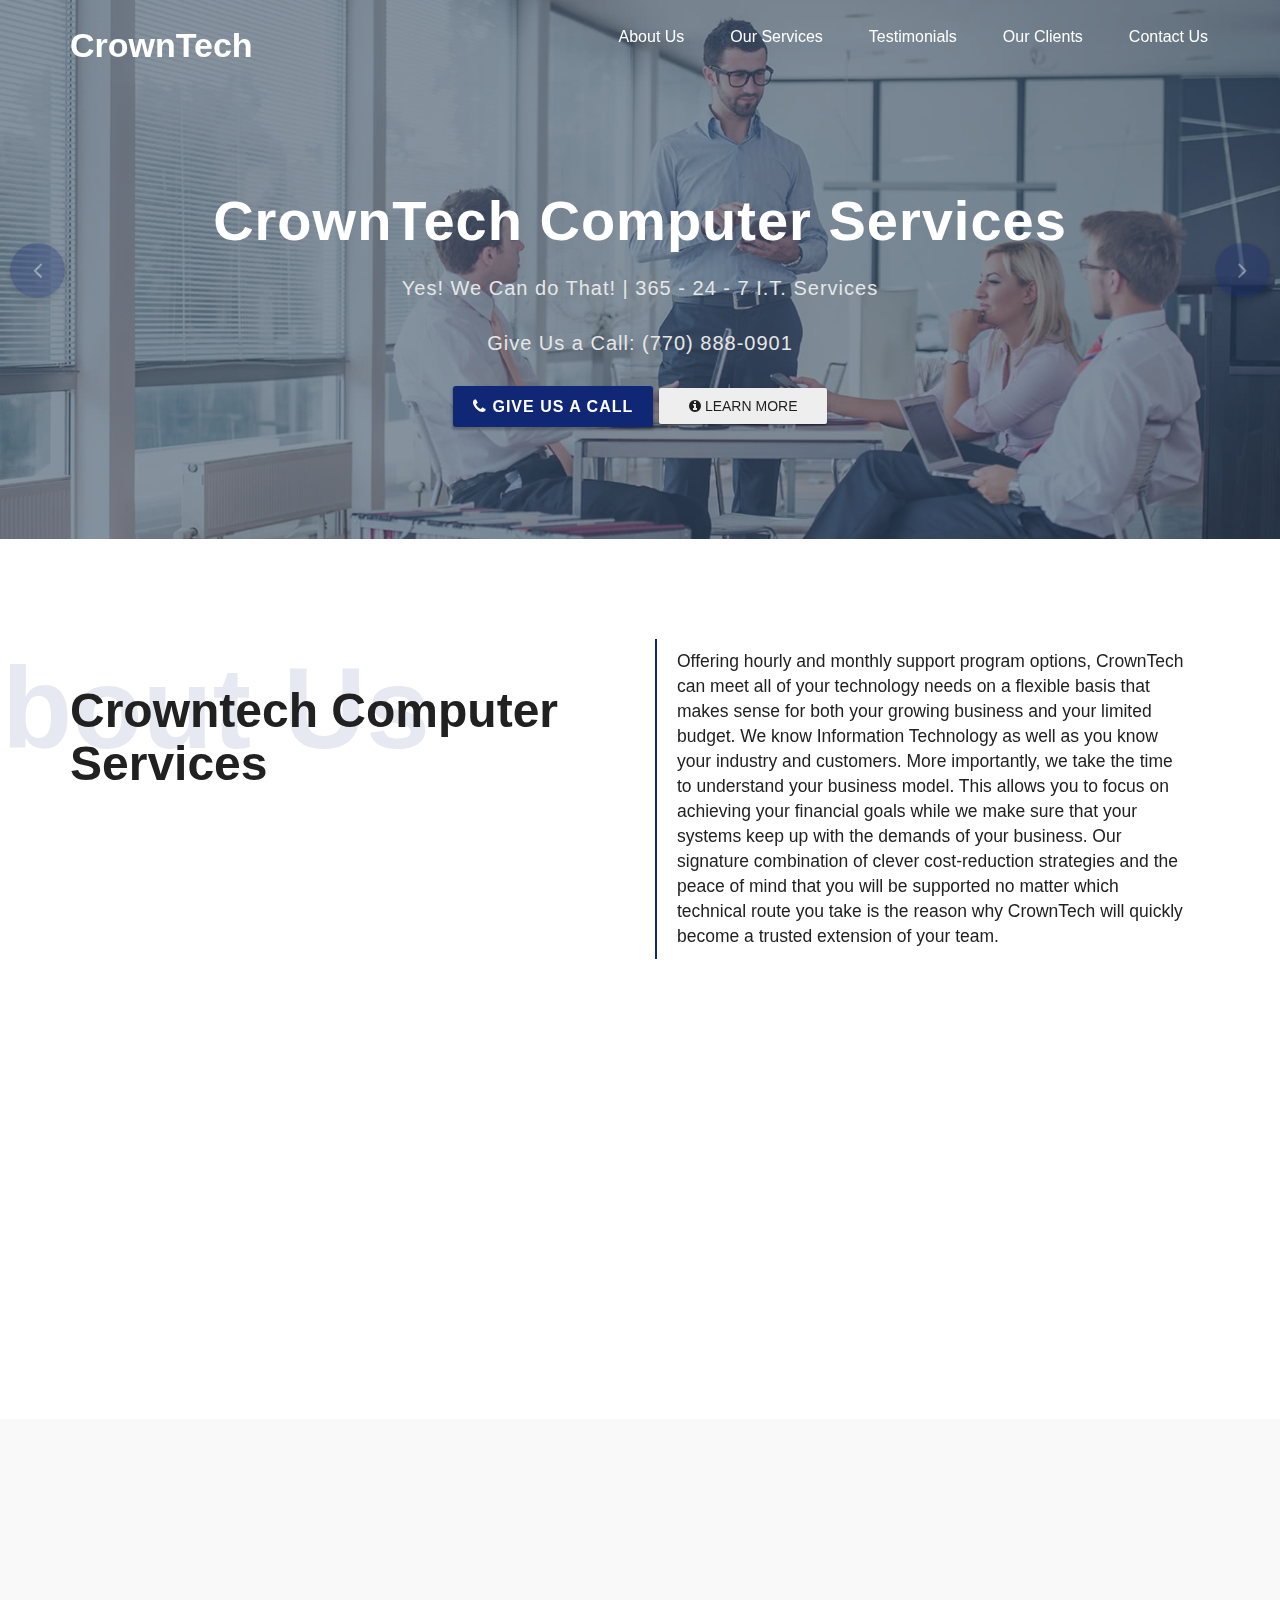
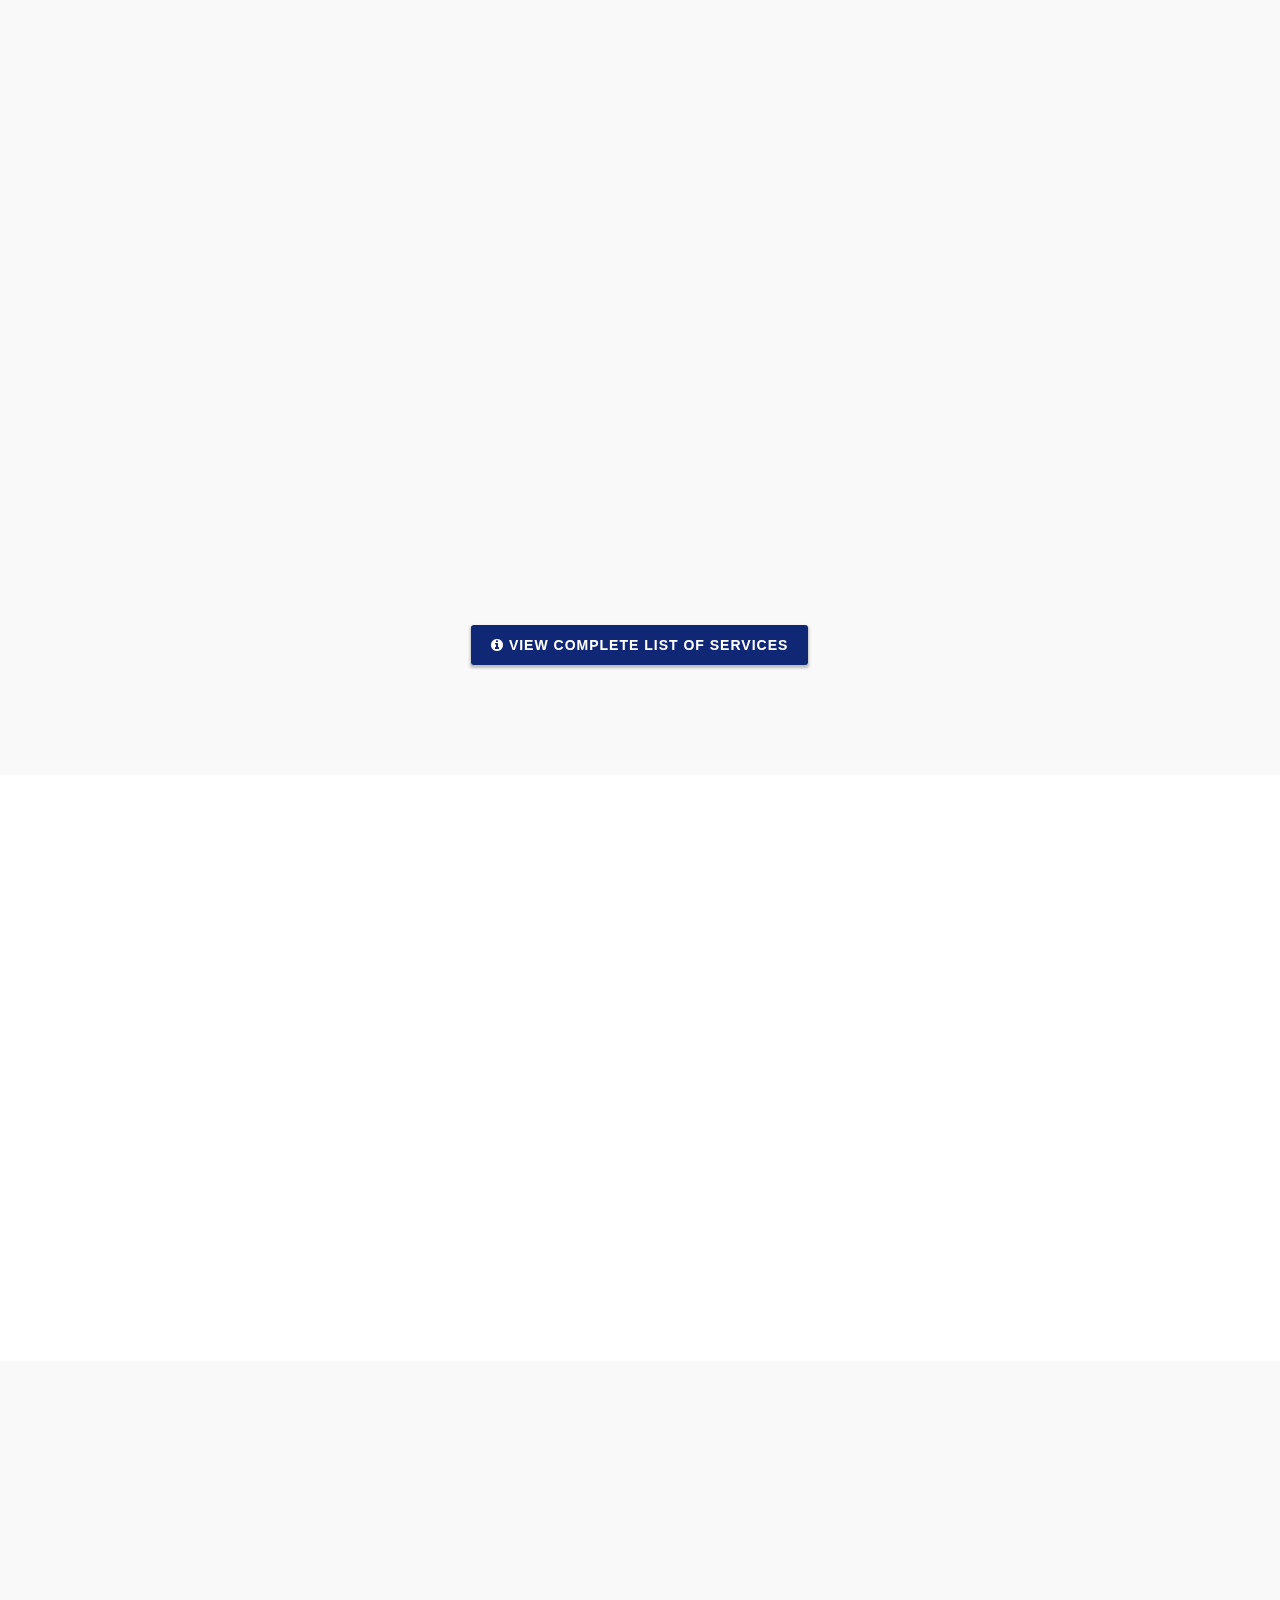
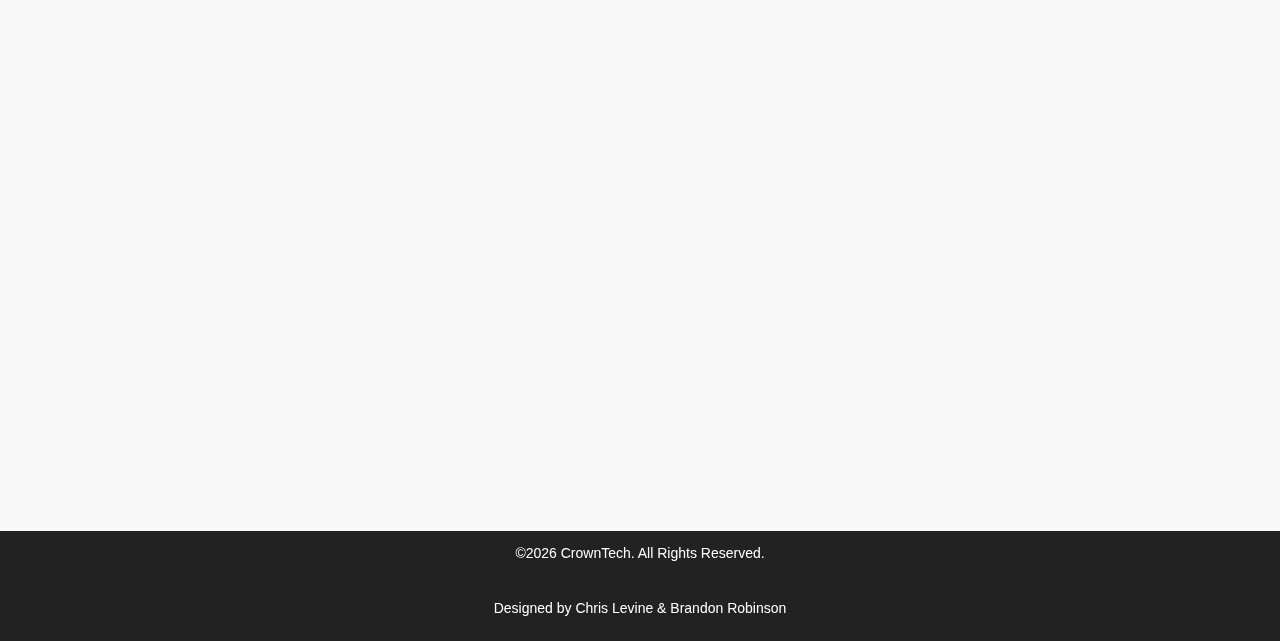
<file: index.html>
<!DOCTYPE html>
<html class=no-js lang=en>
<title>CrownTech | Home</title>
<meta charset=utf-8>
<meta content="ie=edge" http-equiv=x-ua-compatible>
<meta content="Site Description goes here" name=description>
<meta content="width=device-width,initial-scale=1" name=viewport>
<header class="affix-top navbar navbar-default" data-offset-top=400 data-spy=affix id=header>
    <div class=container>
        <a href=index.html class=site-logo alt=Mea>
            <h2>CrownTech</h2>
        </a>
        <nav class=okayNav id=nav-main role=navigation>
            <ul class="nav navbar-nav">
                <li class="dropdown sub-menu"><a href=#about class="dropdown-toggle nav-link" alt=Mea type=button>About Us</a>
                    <li class="dropdown sub-menu"><a href=#services class="dropdown-toggle nav-link" alt=Mea type=button>Our Services</a>
                        <li class="dropdown sub-menu"><a href=#quotes class="dropdown-toggle nav-link" alt=Mea type=button>Testimonials</a>
                            <li class="dropdown sub-menu"><a href=clients.html class="dropdown-toggle nav-link" alt=Mea type=button>Our Clients</a>
                                <li class="dropdown sub-menu"><a href=#contact class="dropdown-toggle nav-link" alt=Mea type=button>Contact Us</a></ul>
            <ul
                class=wpb-mobile-menu>
                <li><a href=#about>About Us</a>
                    <li><a href=#services>Our Services</a>
                        <li><a href=#quotes>Testimonials</a>
                            <li><a href="clients.html">Our Clients</a>
                                <li><a href=#contact>Contact Us</a></ul>
        </nav>
    </div>
</header>


<!-- Main Carousel Section -->
<div id="main-slide" class="carousel slide carousel-fade" data-ride="carousel">
    
       <div class="carousel-inner">
           <div class="item">
               <img class="img-responsive" src="assets/images/slider/slider-bg4.jpg" alt="slider">
               <div class="slider-content">
                   <div class="container">
                       <div class="row">
                           <div class="col-md-12 text-left">
                            <h1 class="animated wow fadeIn hero-heading" data-wow-delay=.7s>CrownTech Computer Services</h1>
                            <h5 class="animated5 hero-sub-heading">Yes! We Can do That! | 365 - 24 - 7 I.T. Services</h5>
                               <a href="javascript:void(0)" class="animated fadeInUp wow btn btn-common" data-wow-delay=".9s"><i class="material-icons">&#xE90F;</i> Explore<div class="ripple-container"></div></a>
                           </div>
                       </div>
                   </div>
               </div>
           </div> 
           <div class="item active">
               <img class="img-responsive" src="assets/images/slider/slider-bg2.jpg" alt="slider">
               <div class="slider-content">
                   <div class="container">
                       <div class="row">
                           <div class="col-md-12 text-center">
                            <h1 class="animated wow fadeIn hero-heading" data-wow-delay=.7s>CrownTech Computer Services</h1>
                            <h5 class="animated5 hero-sub-heading hero-sub-heading">Yes! We Can do That! | 365 - 24 - 7 I.T. Services</h5>
                            <h5 class="animated5 hero-sub-heading">Give Us a Call: (770) 888-0901</h5>                                                        
                            <a href="tel:7708880901" class="animated6 btn btn-lg btn-common"><i class="fa fa-phone" aria-hidden="true"></i>                                
                                <div class="ripple-container"></div>Give Us a Call</a>
                                   <a href="#about" class="animated6 btn btn-md btn-raised btn-default"><i class="fa fa-info-circle" aria-hidden="true"></i>
                                    <div class="ripple-container"></div>Learn More</a>
                           </div>
                       </div>
                   </div>
               </div>
           </div>

           <div class="item">
               <img class="img-responsive" src="assets/images/slider/slider-bg3.jpg" alt="slider">
               <div class="slider-content">
                   <div class="container">
                       <div class="row">
                           <div class="col-md-12 text-center">
                               <h1 class="animated wow bounceInUp hero-heading" data-wow-delay=".6s">Cutting Edge Features</h1>
                               <h5 class="animated4 hero-sub-heading">Material Design - Bootstrap - HTML5 - CSS3 - Responsive </h5>
                               <a href="javascript:void(0)" class="animated4 btn btn-common"><i class="material-icons">&#xE8F4;</i> Learn More</a>
                           </div>
                       </div>
                   </div>
               </div>
           </div> 
       </div> 
    
       <a class="left carousel-control" href="#main-slide" data-slide="prev">
       <span><i class="fa fa-angle-left" data-ripple-color="#F0F0F0"><div class="ripple-container"></div></i></span>
       </a>
       <a class="right carousel-control" href="#main-slide" data-slide="next">
       <span><i class="fa fa-angle-right" data-ripple-color="#F0F0F0"><div class="ripple-container"></div></i></span>
       </a>
   </div>
   <!-- Main Carousel Section End-->

<section class="section-padding mea-about-section" id=about>
    <div class=container>
        <div class=row>
            <div class="animated wow col-md-6 mea-title-section slideInLeft" data-wow-delay=.2s>
                <h1 class=section-titile-bg>About Us</h1>
                <h1 class=section-title>Crowntech Computer Services</h1>
            </div>
            <div class="animated wow col-md-6 slideInRight mea-section-quote" data-wow-delay=.2s>
                <blockquote>
                    <p>Offering hourly and monthly support program options, CrownTech can meet all of your technology needs
                        on a flexible basis that makes sense for both your growing business and your limited budget. We know
                        Information Technology as well as you know your industry and customers. More importantly, we take
                        the time to understand your business model. This allows you to focus on achieving your financial
                        goals while we make sure that your systems keep up with the demands of your business. Our signature
                        combination of clever cost-reduction strategies and the peace of mind that you will be supported
                        no matter which technical route you take is the reason why CrownTech will quickly become a trusted
                        extension of your team.</blockquote>
            </div>
        </div>
        <div class=row>
            <div class="animated wow col-md-6 mea-title-section slideInLeft" data-wow-delay=.2s>
                <h1 class=section-title>Why use CrownTech Computer Services?</h1>
            </div>
            <div class="animated wow col-md-6 slideInLeft mea-section-quote" data-wow-delay=.2s>
                <blockquote>
                    <p>Offering hourly and monthly support program options, CrownTech can meet all of your technology needs
                        on a flexible basis that makes sense for both your growing business and your limited budget. We know
                        Information Technology as well as you know your industry and customers. More importantly, we take
                        the time to understand your business model. This allows you to focus on achieving your financial
                        goals while we make sure that your systems keep up with the demands of your business. Our signature
                        combination of clever cost-reduction strategies and the peace of mind that you will be supported
                        no matter which technical route you take is the reason why CrownTech will quickly become a trusted
                        extension of your team.</blockquote>
            </div>
        </div>
    </div>
</section>
<section class="section-padding section-dark mea-service-section" id=services>
    <div class=container>
        <div class=row>
            <div class="animated wow col-md-6 mea-title-section slideInLeft" data-wow-delay=.2s>
                <h1 class=section-titile-bg>Services</h1>
                <h1 class=section-title>Services</h1>
            </div><br><br></div>
        <div class="row mt-100">
            <div class="col-md-4 animated fadeInUp single-service-widget wow" data-wow-delay=.3s>
                <div class=media>
                    <div class=media-left><i class="fa fa-wifi" aria-hidden=true></i></div>
                    <div class=media-body>
                        <h2 class=subtitle>Remote and Onsite Computer System Administration and Support</h2>
                        <li>Peer-To-Peer Networks
                            <li>Complex Multi-Server and Client Environments
                                <li>And Many More</div>
                </div>
            </div>
            <div class="col-md-4 animated fadeInUp single-service-widget wow" data-wow-delay=.4s>
                <div class=media>
                    <div class=media-left><i class="fa fa-desktop" aria-hidden=true></i></div>
                    <div class=media-body>
                        <h2 class=subtitle>I.T. System Design and Implementation</h2>
                        <li>Cost Effective, Scalable Infrastructure Design
                            <li>Business-Plan-Based IT Feasibility Studies
                                <li>And Many More</div>
                </div>
            </div>
            <div class="col-md-4 animated fadeInUp single-service-widget wow" data-wow-delay=.5s>
                <div class=media>
                    <div class=media-left><i class="fa fa-wrench" aria-hidden=true></i></div>
                    <div class=media-body>
                        <h2 class=subtitle>Hardware/Software and Service Sourcing</h2>
                        <li>Numerous Suppliers and Service Providers
                            <li>Core Software and Business-Specific Applications
                                <li>Voice/Data Service Procurement</li><br><br></div>
                </div>
            </div>
            <div class="col-md-4 animated fadeInUp single-service-widget wow" data-wow-delay=.7s>
                <div class=media>
                    <div class=media-left><i class="fa fa-phone" aria-hidden=true></i></div>
                    <div class=media-body>
                        <h2 class=subtitle>3XC Phone Systems</h2>
                        <p>3CX Phone System for Windows is an award-winning software-based IP PBX that replaces traditional
                            proprietary hardware PBX. It is based on the SIP standard and supports most popular SIP phones,
                            VoIP Gateways, VoIP service providers and PSTN phone lines. It is easy to manage by system administrators
                            as it integrates well with Windows Network infrastructure.</div>
                </div>
            </div>
            <div class="col-md-4 animated fadeInUp single-service-widget wow" data-wow-delay=.8s>
                <div class=media>
                    <div class=media-left><i class="fa fa-play" aria-hidden=true></i></div>
                    <div class=media-body>
                        <h2 class=subtitle>Audio/Video</h2>
                        <li>Commercial and Residential
                            <li>Command and Control Centers
                                <li>Classrooms and Training Centers
                                    <li>Mobile Presentation Packages
                                        <li>Home or Office Theater
                                            <li>Home, Office or Restaurant/Retail Audio/Video</div>
                </div>
            </div>
            <div class="col-md-4 animated fadeInUp single-service-widget wow" data-wow-delay=.6s>
                <div class=media>
                    <div class=media-left><i class="fa fa-user-secret" aria-hidden=true></i></div>
                    <div class=media-body>
                        <h2 class=subtitle>Telephony and Surveillance</h2>
                        <li>PBX-Based IP Telephony
                            <li>IP Surveillance</div>
                </div>
            </div>
        </div>
    </div>
    <center><a href=services.html class="btn btn-common animated4"><i class="fa fa-1x fa-info-circle"aria-hidden=true></i> View Complete List of Services</a></center>
</section>
<section class="section-padding mea-testimonial-section" id=quotes>
    <div class=container>
        <div class=row>
            <div class="animated wow col-md-6 mea-title-section slideInLeft" data-wow-delay=.2s>
                <h1 class=section-titile-bg>Client</h1>
                <h1 class=section-title>Testimonials</h1>
                <div class="mt-100 clearfix section-image"><img alt="Thumbs Up Icon" src=assets/images/section-image1.png class="img-responsive mt-100"></div>
            </div>
            <div class="animated wow col-md-6 slideInRight mea-section-quote col-sm-12" data-wow-delay=.2s>
                <div class="owl-carousel owl-theme" id=testimonial-carousel>
                    <div class="item active">
                        <div class=testomonial-quote>
                            <blockquote>
                                <p>"CrownTech has a key to our office. We trust them completely."</blockquote>
                        </div>
                        <div class=testimonial-author>
                            <div class=media>
                                <div class=media-body>
                                    <h2 class=subtitle>Julie Tracy</h2>
                                    <p>Forum Development Group</div>
                            </div>
                        </div>
                    </div>
                    <div class=item>
                        <div class=testomonial-quote>
                            <blockquote>
                                <p>"Servers and networking, surveillance and phones, website development or custom software
                                    solutions - CrownTech has us covered from A to Z."</blockquote>
                        </div>
                        <div class=testimonial-author>
                            <div class=media>
                                <div class=media-body>
                                    <h2 class=subtitle>Thomas Tropea</h2>
                                    <p>Thomas Enterprises, Inc.</div>
                            </div>
                        </div>
                    </div>
                    <div class=item>
                        <div class=testomonial-quote>
                            <blockquote>
                                <p>“Besides their amazing ethics, what became the greatest asset for us was their ability to
                                    troubleshoot and solve problems many times remotely. With CrownTech most of our time
                                    sensitive issues are corrected immediately no matter the time or the city I happened
                                    to be in."</blockquote>
                        </div>
                        <div class=testimonial-author>
                            <div class=media>
                                <div class=media-body>
                                    <h2 class=subtitle>Dr. Jorge Valdes</h2>
                                    <p>ServiceMaster Total Clean</div>
                            </div>
                        </div>
                    </div>
                </div>
            </div>
        </div>
    </div>
</section>
<section class="section-padding mea-contact-section section-dark" id=contact>
    <div class=container>
        <div class=row>
            <div class=col-md-12>
                <h1 class="animated wow slideInRight contact-title" data-wow-delay=.3s>Contact Us</h1>
            </div>
        </div>
        <div class="row mt-50">
            <div class="col-md-6 contact-widget-section">
                <div class="animated wow col-md-6 fadeInUp" data-wow-delay=.2s>
                    <div class=single-contact-widget><i class=material-icons></i>
                        <h3>Address</h3>
                        <address>
                            <p>4435 Berkshire Circle
                                <p>Knoxville
                                    <p>TN 27912</address>
                    </div>
                </div>
                <div class="animated wow col-md-6 fadeInUp" data-wow-delay=.3s>
                    <div class=single-contact-widget><i class=material-icons></i>
                        <h3>Phone</h3>
                        <address><a href=tel:7708880901>(770) 888-0901</a></address>
                    </div>
                </div>
            </div>
            <div class="animated wow fadeInUp col-md-5 col-md-offset-1" data-wow-delay=.4s>
                <form class=shake data-toggle=validator id=contactForm method=post name=contact-form role=form>
                    <div class="form-group label-floating"><label class=control-label for=name>Name</label><input class=form-control data-error="Please enter your name"
                            id=name name=name required>
                        <div class="help-block with-errors"></div>
                    </div>
                    <div class="form-group label-floating"><label class=control-label for=email>Email</label><input class=form-control data-error="Please enter your Email"
                            id=email name=email required type=email>
                        <div class="help-block with-errors"></div>
                    </div>
                    <div class="form-group label-floating"><label class=control-label for=msgSubject>Subject</label><input class=form-control data-error="Please enter your message subject"
                            id=msg_subject name=subject required>
                        <div class="help-block with-errors"></div>
                    </div>
                    <div class="form-group label-floating"><label class=control-label for=message>Message</label><textarea class=form-control data-error="Write your message"
                            id=message name=message required rows=3></textarea>
                        <div class="help-block with-errors"></div>
                    </div>
                    <div class="form-submit mt-20"><button class="btn btn-common" id=form-submit type=submit><i class=material-icons></i> Send Message</button>
                        <div
                            class="text-center h3 hidden" id=msgSubmit></div>
                    <div class=clearfix></div>
            </div>
            </form>
        </div>
    </div>
    </div>
</section>
<footer class=mea-footer-section>
    <div class=footer-copyright-section>
        <div class=container>
            <div class=row>
                <div class="center col-md-12">
                    <p>©<script>document.write((new Date).getFullYear())</script> CrownTech. All Rights Reserved.</p> 
                    <p>Designed by Chris Levine  & Brandon Robinson</p>
                </div>
            </div>
        </div>
    </div>
</footer>
<link href=assets/css/bootstrap.min.css async rel=stylesheet>
<link href=assets/css/material.min.css async rel=stylesheet>
<link href=assets/css/ripples.min.css async rel=stylesheet>
<link href=assets/css/owl.carousel.css async rel=stylesheet>
<link href=assets/css/font-awesome.min.css async rel=stylesheet>
<link href=assets/css/settings.css async rel=stylesheet>
<link href=assets/css/slicknav.css async rel=stylesheet>
<link href=assets/css/animate.css async rel=stylesheet>
<link href=assets/css/style.css async rel=stylesheet>
<link href=assets/css/theme.css async rel=stylesheet>
<link href=assets/css/responsive.css async rel=stylesheet>
<script src=assets/js/jquery-min.js async></script>
<link href="https://fonts.googleapis.com/icon?family=Material+Icons" async rel=stylesheet>
<link href="https://fonts.googleapis.com/css?family=Open+Sans" async rel="stylesheet">
<script src=assets/js/bootstrap.min.js async></script>
<script src=assets/js/switcher.js async></script>
<script src=assets/js/jquery.mixitup.min.js async></script>
<script src=assets/js/jquery.inview.js async></script>
<script src=assets/js/jquery.counterup.min.js async></script>
<script src=assets/js/scroll-top.js async></script>
<script src=assets/js/material.min.js async></script>
<script src=assets/js/ripples.min.js async></script>
<script src=assets/js/owl.carousel.min.js async></script>
<script src=assets/js/form-validator.min.js async></script>
<script src=assets/js/contact-form-script.min.js async></script>
<script src=assets/js/wow.js async></script>
<script src=assets/js/jquery.slicknav.js async></script>
<script src=assets/js/main.js async></script>
</file>
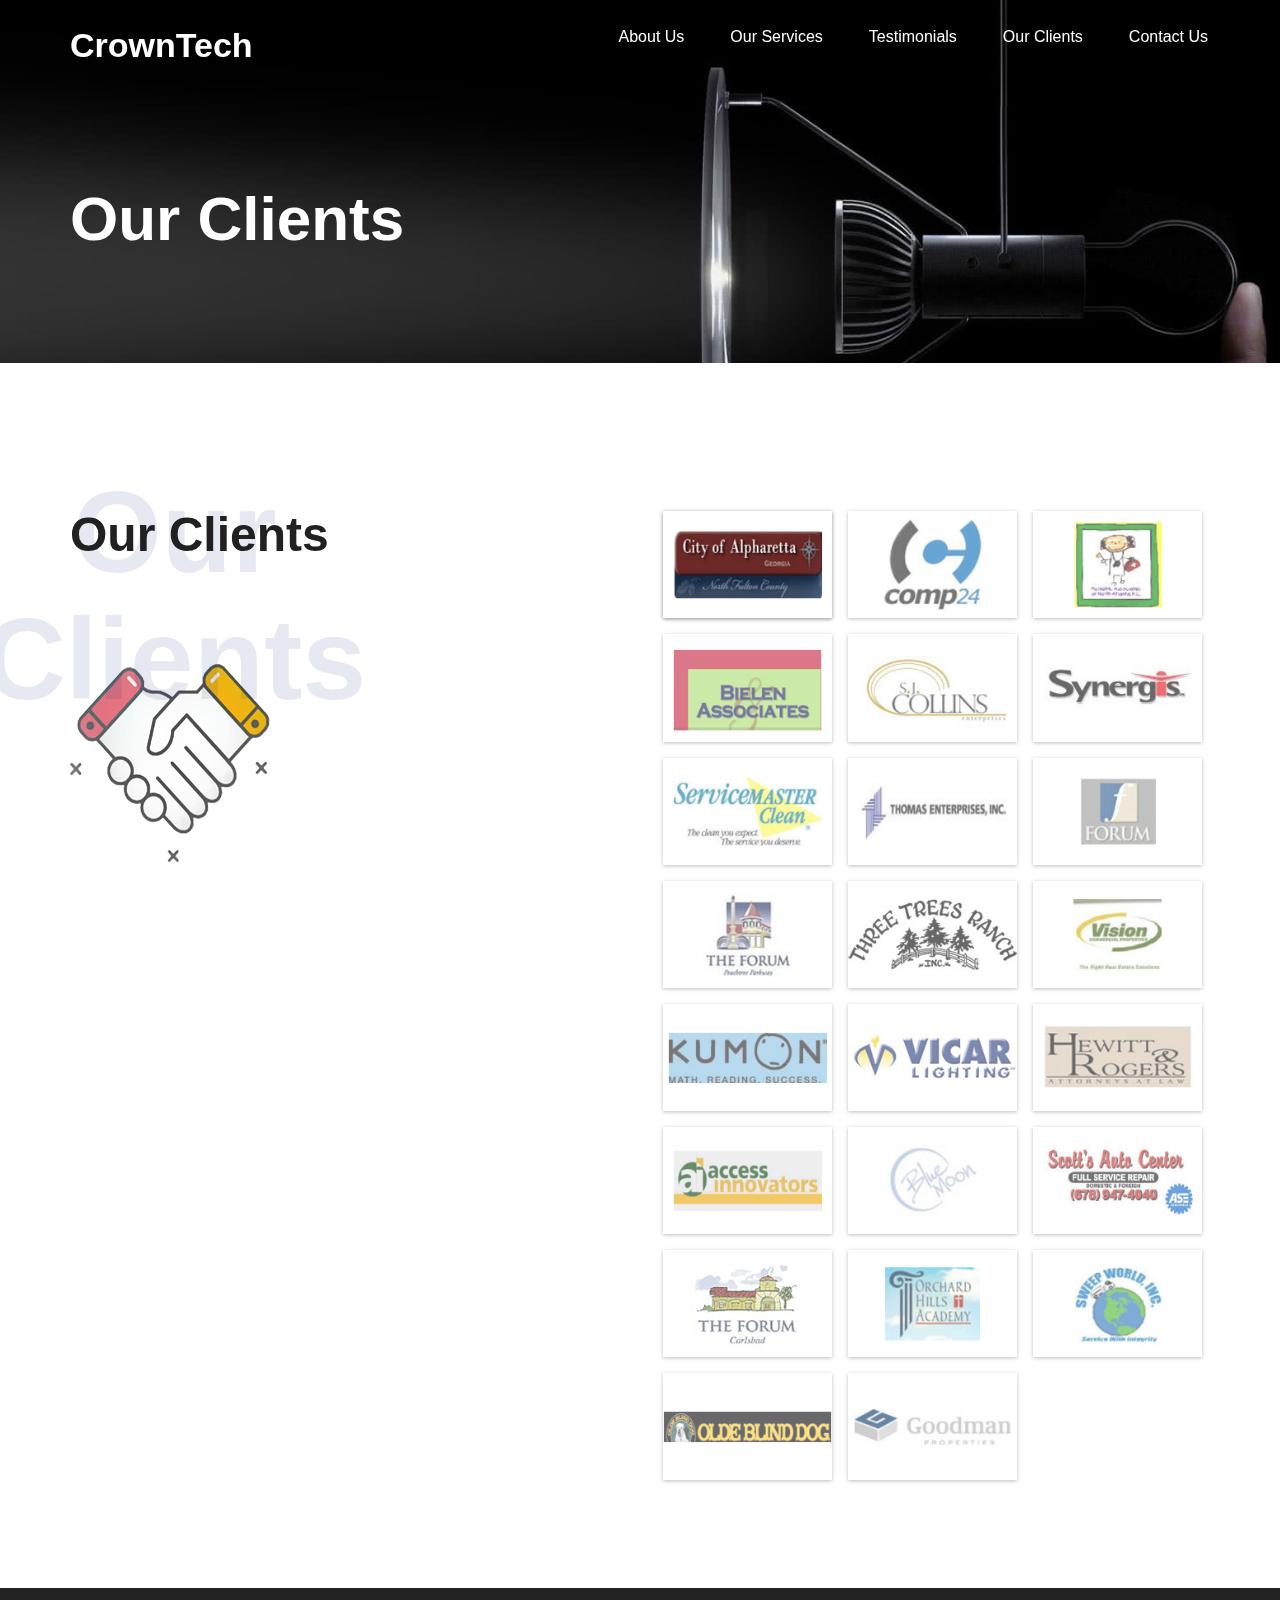
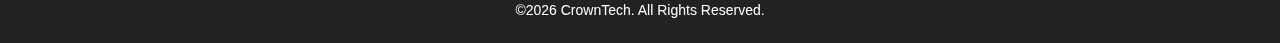
<file: clients.html>
<!DOCTYPE html>
<html class=no-js>
<title>CrownTech | Clients</title>
<meta charset=utf-8>
<meta content="ie=edge" http-equiv=x-ua-compatible>
<meta content="Site Description goes here" name=description>
<meta content="width=device-width,initial-scale=1" name=viewport>
<link href=apple-touch-icon.png.html rel=apple-touch-icon>
<link href=assets/css/bootstrap.min.css rel=stylesheet>
<link href=assets/css/material.min.css rel=stylesheet>
<link href=assets/css/ripples.min.css rel=stylesheet>
<link href=assets/css/owl.carousel.css rel=stylesheet>
<link href=assets/css/settings.css rel=stylesheet>
<link href=assets/css/slicknav.css rel=stylesheet>
<link href=assets/css/animate.css rel=stylesheet>
<link href=assets/css/style.css rel=stylesheet>
<link href=assets/css/theme.css async rel=stylesheet>
<link href=assets/css/responsive.css rel=stylesheet>
<link href="https://fonts.googleapis.com/icon?family=Material+Icons" rel=stylesheet>
<link href=assets/css/font-awesome.min.css rel=stylesheet>
<header class="affix-top navbar navbar-default" data-offset-top=400 data-spy=affix id=header>
    <div class=container>
        <a href=index.html alt=Mea class=site-logo>
            <h2>CrownTech</h2>
        </a>
        <nav class=okayNav id=nav-main role=navigation>
            <ul class="nav navbar-nav">
                <li class="dropdown sub-menu"><a href=index.html#about alt=Mea class="dropdown-toggle nav-link" type=button>About Us</a>
                    <li class="dropdown sub-menu"><a href=services.html alt=Mea class="dropdown-toggle nav-link" type=button>Our Services</a>
                        <li class="dropdown sub-menu"><a href=index.html#quotes alt=Mea class="dropdown-toggle nav-link" type=button>Testimonials</a>
                            <li
                                class="dropdown sub-menu"><a href=index.html#clients alt=Mea class="dropdown-toggle nav-link" type=button>Our Clients</a>
                                <li
                                    class="dropdown sub-menu"><a href=index.html#contact alt=Mea class="dropdown-toggle nav-link" type=button>Contact Us</a></ul>
            <ul
                class=wpb-mobile-menu>
                <li><a href=index.html#about>About Us</a>
                    <li><a href=index.html#services>Our Services</a>
                        <li><a href=index.html#quotes>Testimonials</a>
                            <li><a href=index.html#clients>Our Clients</a>
                                <li><a href=index.html#contact>Contact Us</a></ul>
        </nav>
    </div>
</header>
<section class="section-padding page-title-section">
    <div class=container>
        <div class=row>
            <div class=col-md-12>
                <div class=title-center>
                    <div class=title-middle>
                        <h1 class=page-title>Our Clients</h1>
                    </div>
                </div>
            </div>
        </div>
    </div>
</section>
<section class="section-padding mea-clients-section" id=clients>
    <div class=container>
        <div class=row>
            <div class="animated wow col-md-6 mea-title-section slideInLeft" data-wow-delay=.2s>
                <h1 class=section-titile-bg>Our Clients</h1>
                <h1 class=section-title>Our Clients</h1>
                <div class="mt-100 clearfix section-image"><img alt="Thumbs Up Icon" src=assets/images/section-image2.png class="img-responsive mt-100"></div>
            </div>
            <div class="animated wow col-md-6 slideInRight clearfix client-container mt-40" data-wow-delay=.2s>
                <div class=col-md-4>
                    <div class="single-client-image active"><img alt src=assets/images/clients/client1.png class=img-responsive></div>
                </div>
                <div class=col-md-4>
                    <div class=single-client-image><img alt src=assets/images/clients/client2.png class=img-responsive></div>
                </div>
                <div class=col-md-4>
                    <div class=single-client-image><img alt src=assets/images/clients/client3.png class=img-responsive></div>
                </div>
                <div class=col-md-4>
                    <div class=single-client-image><img alt src=assets/images/clients/client4.png class=img-responsive></div>
                </div>
                <div class=col-md-4>
                    <div class=single-client-image><img alt src=assets/images/clients/client5.png class=img-responsive></div>
                </div>
                <div class=col-md-4>
                    <div class=single-client-image><img alt src=assets/images/clients/client6.png class=img-responsive></div>
                </div>
                <div class=col-md-4>
                    <div class=single-client-image><img alt src=assets/images/clients/client7.png class=img-responsive></div>
                </div>
                <div class=col-md-4>
                    <div class=single-client-image><img alt src=assets/images/clients/client8.png class=img-responsive></div>
                </div>
                <div class=col-md-4>
                    <div class=single-client-image><img alt src=assets/images/clients/client9.png class=img-responsive></div>
                </div>
                <div class=col-md-4>
                    <div class=single-client-image><img alt src=assets/images/clients/client10.png class=img-responsive></div>
                </div>
                <div class=col-md-4>
                    <div class=single-client-image><img alt src=assets/images/clients/client11.png class=img-responsive></div>
                </div>
                <div class=col-md-4>
                    <div class=single-client-image><img alt src=assets/images/clients/client12.png class=img-responsive></div>
                </div>
                <div class=col-md-4>
                    <div class=single-client-image><img alt src=assets/images/clients/client13.png class=img-responsive></div>
                </div>
                <div class=col-md-4>
                    <div class=single-client-image><img alt src=assets/images/clients/client14.png class=img-responsive></div>
                </div>
                <div class=col-md-4>
                    <div class=single-client-image><img alt src=assets/images/clients/client15.png class=img-responsive></div>
                </div>
                <div class=col-md-4>
                    <div class=single-client-image><img alt src=assets/images/clients/client16.png class=img-responsive></div>
                </div>
                <div class=col-md-4>
                    <div class=single-client-image><img alt src=assets/images/clients/client17.png class=img-responsive></div>
                </div>
                <div class=col-md-4>
                    <div class=single-client-image><img alt src=assets/images/clients/client18.png class=img-responsive></div>
                </div>
                <div class=col-md-4>
                    <div class=single-client-image><img alt src=assets/images/clients/client19.png class=img-responsive></div>
                </div>
                <div class=col-md-4>
                    <div class=single-client-image><img alt src=assets/images/clients/client20.png class=img-responsive></div>
                </div>
                <div class=col-md-4>
                    <div class=single-client-image><img alt src=assets/images/clients/client21.png class=img-responsive></div>
                </div>
                <div class=col-md-4>
                    <div class=single-client-image><img alt src=assets/images/clients/client22.png class=img-responsive></div>
                </div>
                <div class=col-md-4>
                    <div class=single-client-image><img alt src=assets/images/clients/client23.png class=img-responsive></div>
                </div>
            </div>
        </div>
    </div>
</section>
<footer class=mea-footer-section>
    <div class=footer-copyright-section>
        <div class=container>
            <div class=row>
                <div class="center col-md-12">
                    <p>©<script>document.write((new Date).getFullYear())</script> CrownTech. All Rights Reserved.</p>
                </div>
            </div>
        </div>
    </div>
</footer>
<div id=loader>
    <div class=square-spin><img alt="MEA Proloader" src=assets/images/Preloader.gif></div>
</div>
<script src=assets/js/jquery-min.js></script>
<script src=assets/js/bootstrap.min.js></script>
<script src=assets/js/switcher.js></script>
<script src=assets/js/jquery.mixitup.min.js></script>
<script src=assets/js/jquery.inview.js></script>
<script src=assets/js/jquery.counterup.min.js></script>
<script src=assets/js/scroll-top.js></script>
<script src=assets/js/material.min.js></script>
<script src=assets/js/ripples.min.js></script>
<script src=assets/js/owl.carousel.min.js></script>
<script src=assets/js/form-validator.min.js></script>
<script src=assets/js/contact-form-script.min.js></script>
<script src=assets/js/wow.js></script>
<script src=assets/js/jquery.slicknav.js></script>
<script src=assets/js/alt-main.js></script>
</file>
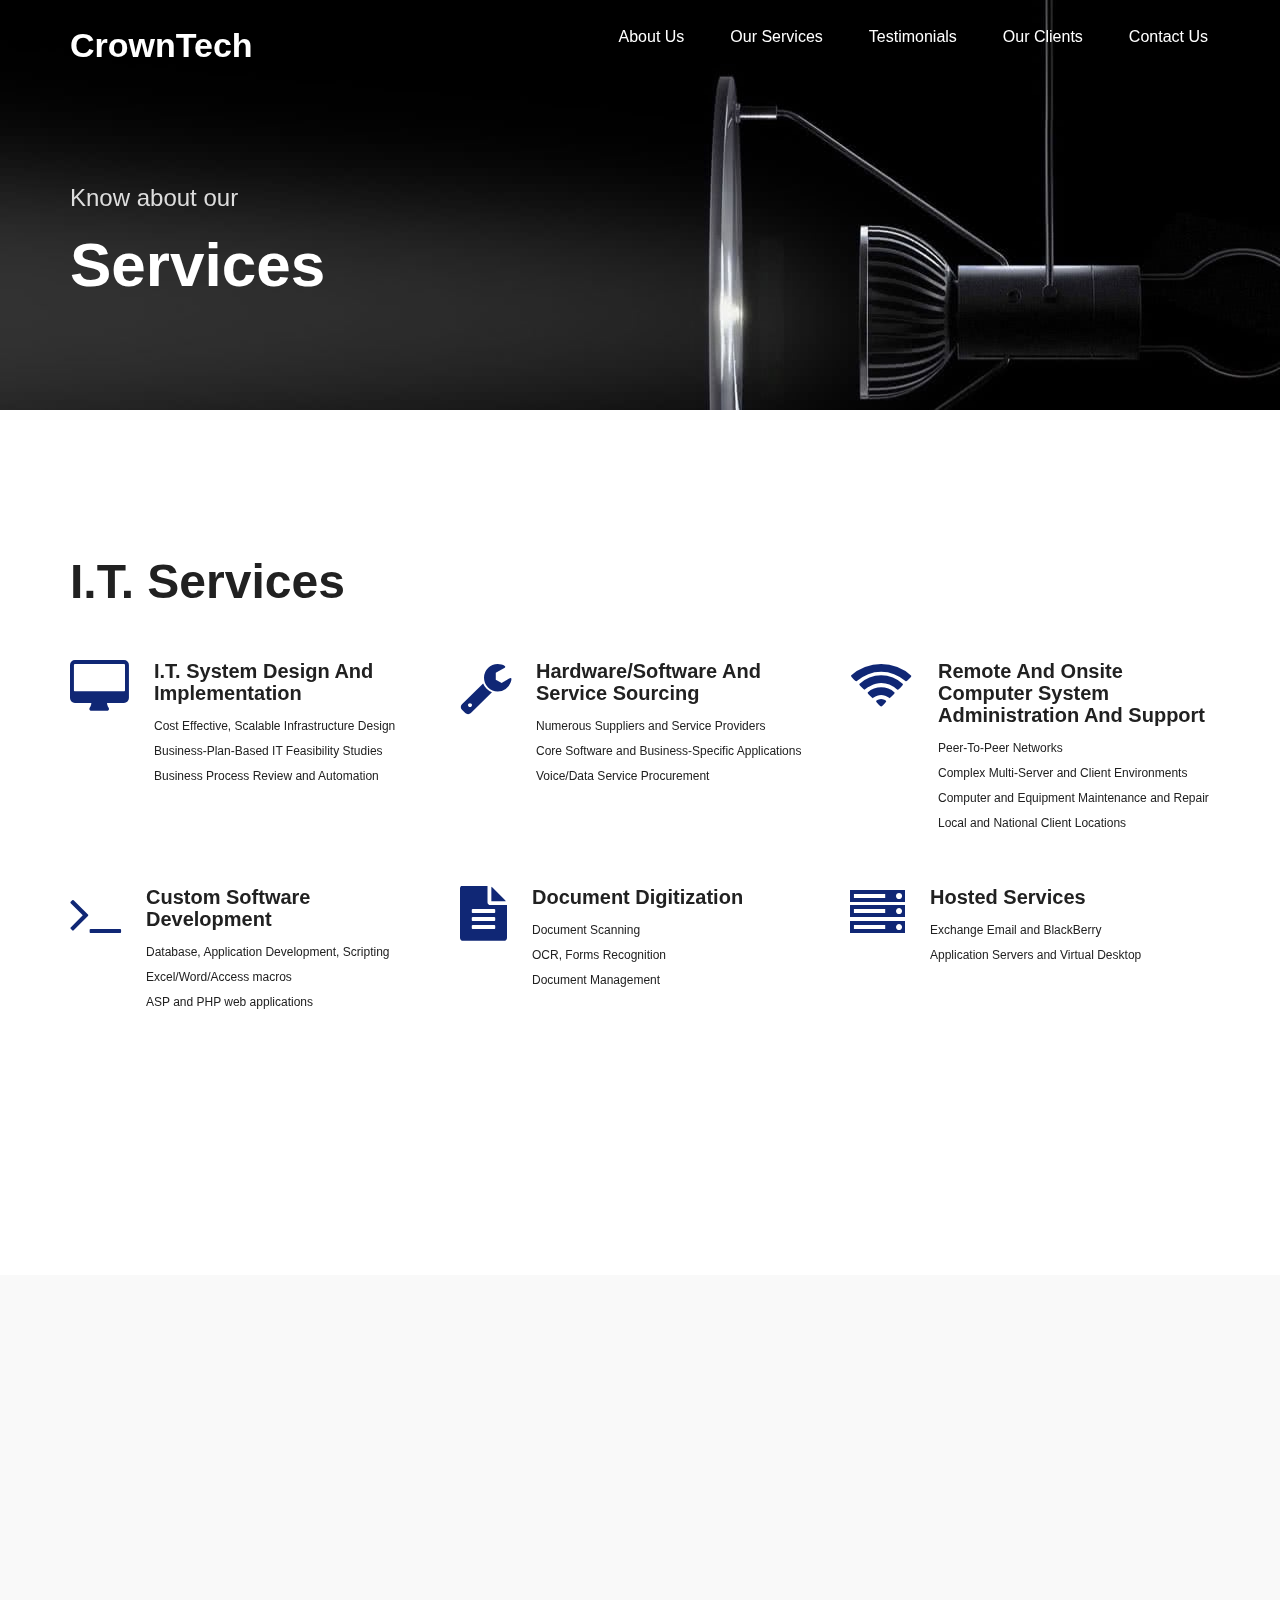
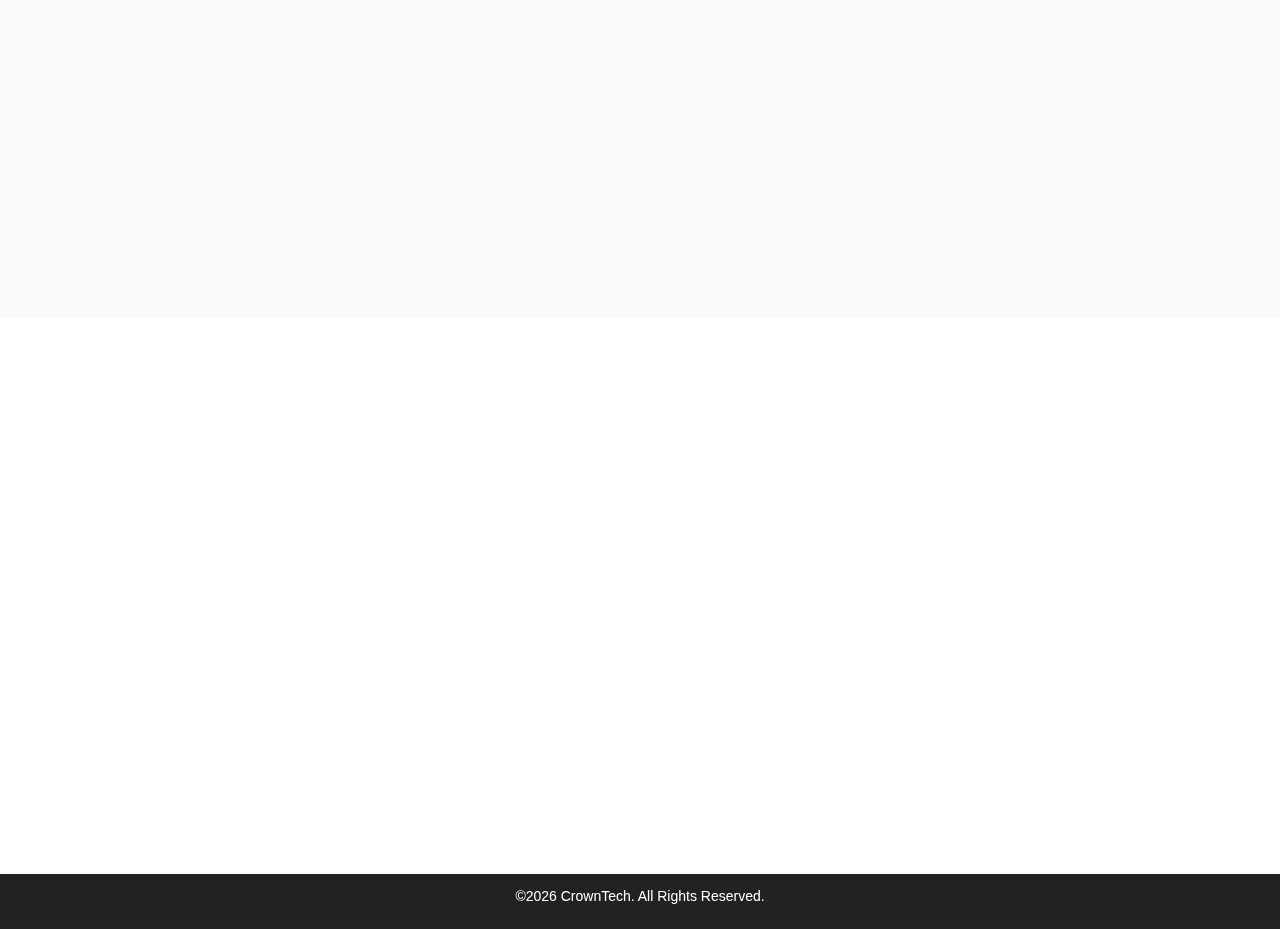
<file: services.html>
<!DOCTYPE html>
<html class=no-js>
<title>CrownTech | Services</title>
<meta charset=utf-8>
<meta content="ie=edge" http-equiv=x-ua-compatible>
<meta content="Site Description goes here" name=description>
<meta content="width=device-width,initial-scale=1" name=viewport>
<link href=apple-touch-icon.png.html rel=apple-touch-icon>
<link href=assets/css/bootstrap.min.css rel=stylesheet>
<link href=assets/css/material.min.css rel=stylesheet>
<link href=assets/css/ripples.min.css rel=stylesheet>
<link href=assets/css/owl.carousel.css rel=stylesheet>
<link href=assets/css/settings.css rel=stylesheet>
<link href=assets/css/slicknav.css rel=stylesheet>
<link href=assets/css/animate.css rel=stylesheet>
<link href=assets/css/style.css rel=stylesheet>
<link href=assets/css/theme.css async rel=stylesheet>
<link href=assets/css/responsive.css rel=stylesheet>
<link href="https://fonts.googleapis.com/icon?family=Material+Icons" rel=stylesheet>
<link href=assets/css/font-awesome.min.css rel=stylesheet>
<header class="affix-top navbar navbar-default" data-offset-top=400 data-spy=affix id=header>
    <div class=container>
        <a href=index.html alt=Mea class=site-logo>
            <h2>CrownTech</h2>
        </a>
        <nav class=okayNav id=nav-main role=navigation>
            <ul class="nav navbar-nav">
                <li class="dropdown sub-menu"><a href=index.html#about alt=Mea class="dropdown-toggle nav-link" type=button>About Us</a>
                    <li class="dropdown sub-menu"><a href=services.html alt=Mea class="dropdown-toggle nav-link" type=button>Our Services</a>
                        <li class="dropdown sub-menu"><a href=index.html#quotes alt=Mea class="dropdown-toggle nav-link" type=button>Testimonials</a>
                            <li
                                class="dropdown sub-menu"><a href=clients.html alt=Mea class="dropdown-toggle nav-link" type=button>Our Clients</a>
                                <li
                                    class="dropdown sub-menu"><a href=index.html#contact alt=Mea class="dropdown-toggle nav-link" type=button>Contact Us</a></ul>
            <ul
                class=wpb-mobile-menu>
                <li><a href=index.html#about>About Us</a>
                    <li><a href=index.html#services>Our Services</a>
                        <li><a href=index.html#quotes>Testimonials</a>
                            <li><a href=clients.html>Our Clients</a>
                                <li><a href=index.html#contact>Contact Us</a></ul>
        </nav>
    </div>
</header>
<section class="section-padding page-title-section">
    <div class=container>
        <div class=row>
            <div class=col-md-12>
                <div class=title-center>
                    <div class=title-middle>
                        <h2 class=page-tagline>Know about our</h2>
                        <h1 class=page-title>Services</h1>
                    </div>
                </div>
            </div>
        </div>
    </div>
</section>
<section class="section-padding mea-service-section">
    <div class=container>
        <div class=row>
            <div class="animated wow col-md-6 mea-title-section slideInLeft" data-wow-delay=.2s>
                <h1 class=section-title>I.T. Services</h1><br></div>
        </div>
        <div class="row mt-100">
            
            <div class="animated wow col-md-4 fadeInUp single-service-widget" data-wow-delay=.4s>
                <div class=media>
                    <div class=media-left><i aria-hidden=true class="fa fa-desktop"></i></div>
                    <div class=media-body>
                        <h2 class=subtitle>I.T. System Design and Implementation</h2>
                        <li>Cost Effective, Scalable Infrastructure Design
                            <li>Business-Plan-Based IT Feasibility Studies
                                <li>Business Process Review and Automation
                                    </div>
                </div>
            </div>
            <div class="animated wow col-md-4 fadeInUp single-service-widget" data-wow-delay=.5s>
                <div class=media>
                    <div class=media-left><i aria-hidden=true class="fa fa-wrench"></i></div>
                    <div class=media-body>
                        <h2 class=subtitle>Hardware/Software and Service Sourcing</h2>
                        <li>Numerous Suppliers and Service Providers
                            <li>Core Software and Business-Specific Applications
                                <li>Voice/Data Service Procurement</li></div>
                </div>
            </div>
            <div class="animated wow col-md-4 fadeInUp single-service-widget" data-wow-delay=.3s>
                <div class=media>
                    <div class=media-left><i aria-hidden=true class="fa fa-wifi"></i></div>
                    <div class=media-body>
                        <h2 class=subtitle>Remote and Onsite Computer System Administration and Support</h2>
                        <li>Peer-To-Peer Networks
                            <li>Complex Multi-Server and Client Environments
                                <li>Computer and Equipment Maintenance and Repair
                                    <li>Local and National Client Locations</div>
                </div>
            </div>
            <div class="animated wow col-md-4 fadeInUp single-service-widget" data-wow-delay=.7s>
                <div class=media>
                    <div class=media-left><i aria-hidden=true class="fa fa-terminal"></i></div>
                    <div class=media-body>
                        <h2 class=subtitle>Custom Software Development</h2>
                        <li>Database, Application Development, Scripting
                            <li>Excel/Word/Access macros
                                <li>ASP and PHP web applications</div>
                </div>
            </div>
            <div class="animated wow col-md-4 fadeInUp single-service-widget" data-wow-delay=.8s>
                <div class=media>
                    <div class=media-left><i aria-hidden=true class="fa fa-file-text"></i></div>
                    <div class=media-body>
                        <h2 class=subtitle>Document Digitization</h2>
                        <li>Document Scanning
                            <li>OCR, Forms Recognition
                                <li>Document Management</div>
                </div>
            </div>
            <div class="animated wow col-md-4 fadeInUp single-service-widget" data-wow-delay=.6s>
                <div class=media>
                    <div class=media-left><i aria-hidden=true class="fa fa-server"></i></div>
                    <div class=media-body>
                        <h2 class=subtitle>Hosted Services</h2>
                        <li>Exchange Email and BlackBerry
                            <li>Application Servers and Virtual Desktop</li><br><br></div>
                </div>
            </div>
            <div class="animated wow col-md-4 fadeInUp single-service-widget" data-wow-delay=.6s>
                <div class=media>
                    <div class=media-left><i aria-hidden=true class="fa fa-user-secret"></i></div>
                    <div class=media-body>
                        <h2 class=subtitle>Telephony and Surveillance</h2>
                        <li>PBX-Based IP Telephony
                            <li>IP Surveillance</div>
                </div>
            </div>
        </div>
    </div>
</section>
<section class="section-padding mea-service-section section-dark">
    <div class=container>
        <div class=row>
            <div class="animated wow col-md-6 mea-title-section slideInLeft" data-wow-delay=.2s>
                <h1 class=section-title>Phone Services</h1><br></div>
        </div>
        <div class="row mt-100">
            <div class="animated wow col-md-4 fadeInUp single-service-widget" data-wow-delay=.7s>
                <div class=media>
                    <div class=media-left><i aria-hidden=true class="fa fa-phone"></i></div>
                    <div class=media-body>
                        <h2 class=subtitle>3XC Phone Systems</h2>
                        <p>3CX Phone System for Windows is an award-winning software-based IP PBX that replaces traditional
                            proprietary hardware PBX. It is based on the SIP standard and supports most popular SIP phones,
                            VoIP Gateways, VoIP service providers and PSTN phone lines. It is easy to manage by system administrators
                            as it integrates well with Windows Network infrastructure.</div>
                </div>
            </div>
        </div>
    </div>
</section>
<section class="section-padding mea-service-section">
    <div class=container>
        <div class=row>
            <div class="animated wow col-md-6 mea-title-section slideInLeft" data-wow-delay=.2s>
                <h1 class=section-title>Audio/Video Services</h1><br></div>
        </div>
        <div class="row mt-100">
            <div class="animated wow col-md-4 fadeInUp single-service-widget" data-wow-delay=.8s>
                <div class=media>
                    <div class=media-left><i aria-hidden=true class="fa fa-play"></i></div>
                    <div class=media-body>
                        <h2 class=subtitle>Audio/Video</h2>
                        <li>Commercial and Residential
                            <li>Command and Control Centers
                                <li>Classrooms and Training Centers
                                    <li>Mobile Presentation Packages
                                        <li>Home or Office Theater
                                            <li>Home, Office or Restaurant/Retail Audio/Video</div>
                </div>
            </div>
        </div>
    </div>
</section>
<footer class=mea-footer-section>
    <div class=footer-copyright-section>
        <div class=container>
            <div class=row>
                <div class="center col-md-12">
                    <p>©<script>document.write((new Date).getFullYear())</script> CrownTech. All Rights Reserved.</p>
                </div>
            </div>
        </div>
    </div>
</footer>
<div id=loader>
    <div class=square-spin><img alt="MEA Proloader" src=assets/images/Preloader.gif></div>
</div>
<script src=assets/js/jquery-min.js></script>
<script src=assets/js/bootstrap.min.js></script>
<script src=assets/js/switcher.js></script>
<script src=assets/js/jquery.mixitup.min.js></script>
<script src=assets/js/jquery.inview.js></script>
<script src=assets/js/jquery.counterup.min.js></script>
<script src=assets/js/scroll-top.js></script>
<script src=assets/js/material.min.js></script>
<script src=assets/js/ripples.min.js></script>
<script src=assets/js/owl.carousel.min.js></script>
<script src=assets/js/form-validator.min.js></script>
<script src=assets/js/contact-form-script.min.js></script>
<script src=assets/js/wow.js></script>
<script src=assets/js/jquery.slicknav.js></script>
<script src=assets/js/alt-main.js></script>
</file>
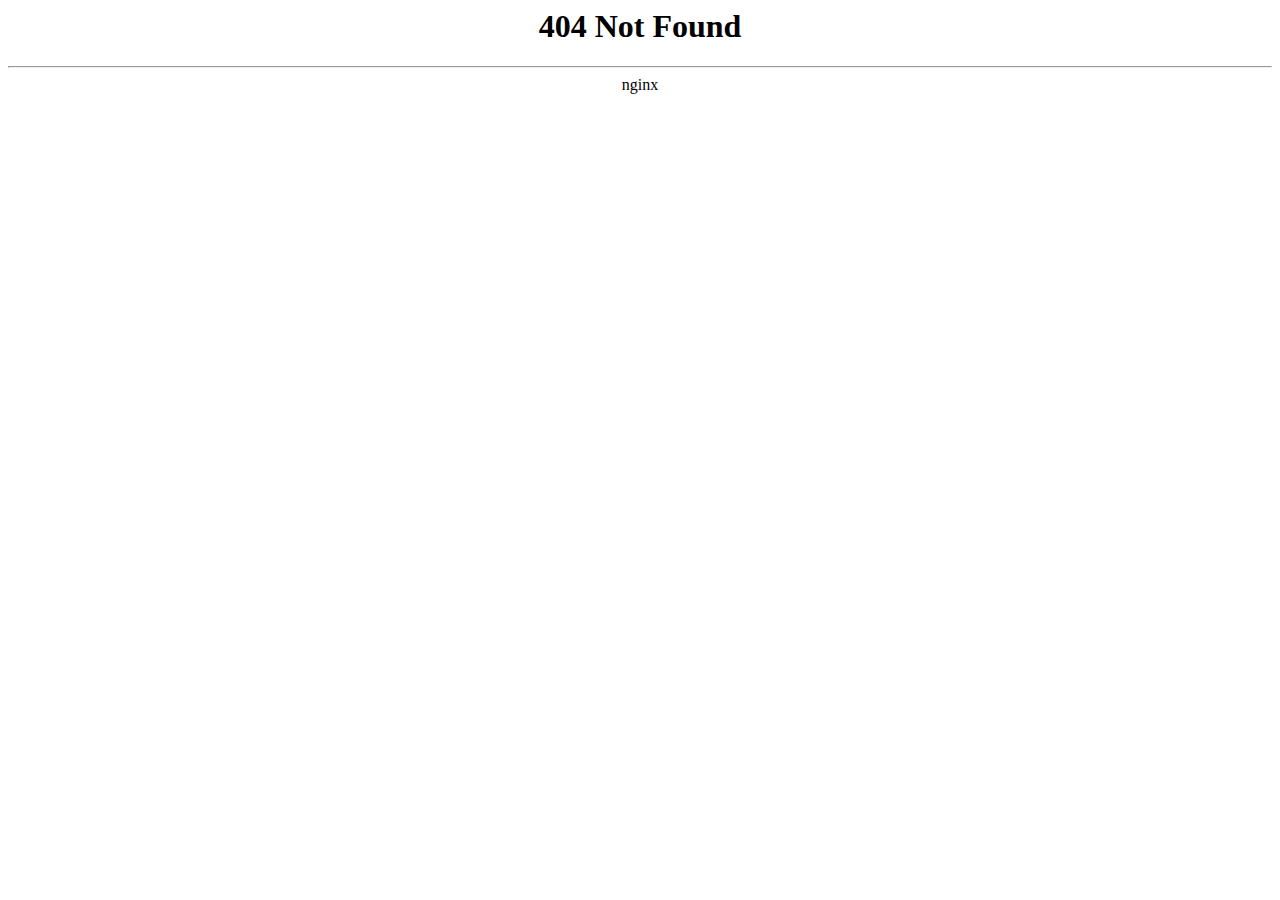
<file: assets/css/grabbing.png.html>
<html>
<head><title>404 Not Found</title></head>
<body bgcolor="white">
<center><h1>404 Not Found</h1></center>
<hr><center>nginx</center>
</body>
</html>
<!-- a padding to disable MSIE and Chrome friendly error page -->
<!-- a padding to disable MSIE and Chrome friendly error page -->
<!-- a padding to disable MSIE and Chrome friendly error page -->
<!-- a padding to disable MSIE and Chrome friendly error page -->
<!-- a padding to disable MSIE and Chrome friendly error page -->
<!-- a padding to disable MSIE and Chrome friendly error page -->
</file>
